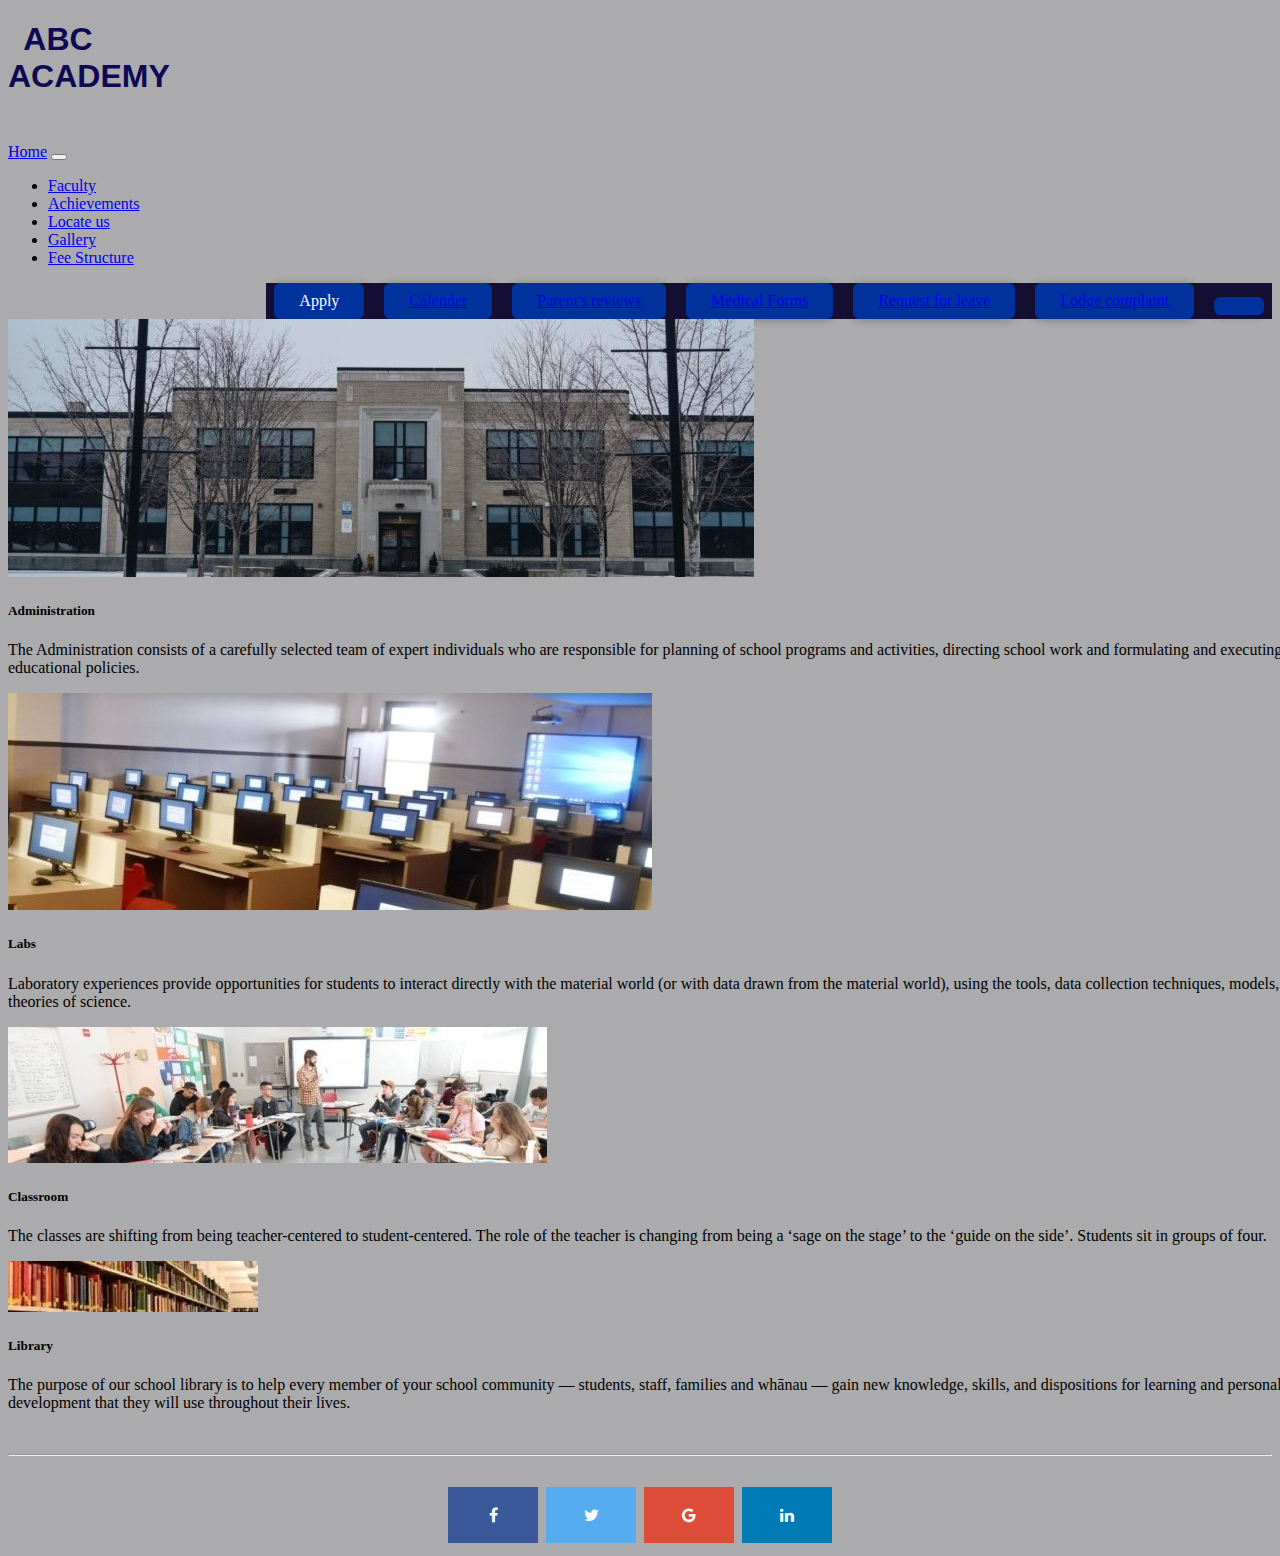
<file: OkayGNew/index.html>
<!doctype html>
<html lang="en">
  <head>
    <!-- Required meta tags -->
    <meta charset="utf-8">
    <meta name="viewport" content="width=device-width, initial-scale=1">

    <!-- Bootstrap CSS -->
    <link rel="stylesheet" href="https://stackpath.bootstrapcdn.com/bootstrap/5.0.0-alpha2/css/bootstrap.min.css" integrity="sha384-DhY6onE6f3zzKbjUPRc2hOzGAdEf4/Dz+WJwBvEYL/lkkIsI3ihufq9hk9K4lVoK" crossorigin="anonymous">
    <link rel="stylesheet" href = "style.css">
    <link rel="stylesheet" href="https://cdnjs.cloudflare.com/ajax/libs/font-awesome/4.7.0/css/font-awesome.min.css">
    
    <title>School</title>
  </head>
  <body>
    <h1>ABC ACADEMY</h1>

    <!-- Navigation bar that takes you to the main pages and is common to call pages -->
    <nav class="navbarfixed-top navbar-dark bg-dark">
        <div class="container-fluid">
          <a class="navbar-brand" href="index.html">Home</a>
          <button class="navbar-toggler" type="button" data-toggle="collapse" data-target="#navbarText" aria-controls="navbarText" aria-expanded="false" aria-label="Toggle navigation">
            <span class="navbar-toggler-icon"></span>
          </button>
          <div class="collapse navbar-collapse" id="navbarText">
            <ul class="navbar-nav mr-auto mb-2 mb-lg-0">
              <li class="nav-item">
                <a class="nav-link active" aria-current="page" href="faculty.html">Faculty</a>
              </li>
              <li class="nav-item">
                <a class="nav-link" href="achievements.html">Achievements</a>
              </li>
              <li class="nav-item">
                <a class="nav-link" href="#">Locate us</a>
              </li>
              <li class="nav-item">
                <a class="nav-link" href="gallery.html">Gallery</a>
              </li>
              <li class="nav-item">
                <a class="nav-link" href="#">Fee Structure</a>
              </li>
            </ul>
            
          </div>
        </div>
      </nav>
<!-- This is a button group to access the following, it either opens a modal or takes to different pages -->
      <aside><div class="btn-group btn-group-lg btn-group-vertical" role="group" aria-label="Basic outlined example">
        <button type="button" class="btn btn-outline-primary" id = "apply" >Apply</button>
       
        <button type="button" class="btn btn-outline-primary"><a href = "calender.html">Calender</a></button>
        <button type="button" class="btn btn-outline-primary"><a href = "parents.html"><u>Parent's reviews</u></a></button>
        <button type="button" class="btn btn-outline-primary"><a href = "medical.html">Medical Forms</a></button>
        <button type="button" class="btn btn-outline-primary" ><a href = "leave.html"><u> Request for leave</u></a></button>
        <button type="button" class="btn btn-outline-primary" ><a href = "complain.html"><u>Lodge complaint</u></a></button>
        <button type="button" class="btn btn-outline-primary"></button>

       
      </div>
     </aside>
     <!-- Cards used to depict infrastructure and thier uses of the particular school -->
      <div class="row row-cols-1 row-cols-md-2 g-4" id = "cards">
        <div class="col">
          <div class="card">
            <img src="image.jpeg" class="card-img-top" alt="...">
            <div class="card-body">
              <h5 class="card-title">Administration</h5>
              <p class="card-text">The Administration consists of a carefully selected team of expert individuals who are responsible 
                  for planning of school programs and activities, directing school work and formulating and executing educational policies. 
              </p>
            </div>
          </div>
        </div>
        <div class="col">
          <div class="card">
            <img src="lab.jpeg" class="card-img-top" alt="...">
            <div class="card-body">
              <h5 class="card-title">Labs</h5>
              <p class="card-text">Laboratory experiences provide opportunities for students to interact directly 
                  with the material world (or with data drawn from the material world), using the tools,
                   data collection techniques, models, and theories of science. </p>
            </div>
          </div>
        </div>
        <div class="col">
          <div class="card">
            <img src="classroom.jpeg" class="card-img-top" alt="...">
            <div class="card-body">
              <h5 class="card-title"> Classroom</h5>
              <p class="card-text">The classes are shifting from being teacher-centered to student-centered. The role of the teacher is changing from being a ‘sage on the stage’ 
                  to the ‘guide on the side’. Students sit in groups of four.</p>
            </div>
          </div>
        </div>
        <div class="col">
          <div class="card">
            <img src="library..jpeg" class="card-img-top" alt="...">
            <div class="card-body">
              <h5 class="card-title">Library</h5>
              <p class="card-text">The purpose of our school library is to help every member of your school community — students, staff,
                   families and whānau — gain new knowledge, skills, and dispositions for learning and 
                  personal development that they will use throughout their lives.</p>
            </div>
          </div>
        </div>
      </div>
      <!-- Modal is added to apply button with the feature of backdrop -->
      <div id="backdrop"></div>
      <div class="modal card" id="add-modal">
        <div class="modal__content">
          <label for="Name of Applicant">Name of Applicant</label>
          <input type="text" name="Name" id="name" />
          <label for="Phone-number"> Phone-number </label>
          <input type="number" min ="1000000000" step = "1" max = "9999999999"
          name="phone-number" id="Phone-Number" />
          <label for="rating">Which Standard are you applying for</label>
          <input
            type="number"
            step="1"
            max="5"
            min="1"
            name="standard"
            id="standard"
          />
        </div>
        <div class="modal__actions">
          <button class="btn btn--passive" id = "cancel">Cancel</button>
          <button class="btn btn--success" id = "add">Enter</button>
        </div>
      </div>
     
<br>
<hr>
<br>
<footer>
  <a href="#" class="fa fa-facebook"></a>
  <a href="#" class="fa fa-twitter"></a>
  <a href="#" class="fa fa-google"></a>
  <a href="#" class="fa fa-linkedin"></a>
</footer>
      <script src="https://cdn.jsdelivr.net/npm/popper.js@1.16.0/dist/umd/popper.min.js" 
      integrity="sha384-Q6E9RHvbIyZFJoft+2mJbHaEWldlvI9IOYy5n3zV9zzTtmI3UksdQRVvoxMfooAo" crossorigin="anonymous"></script>
     
      <script src="https://stackpath.bootstrapcdn.com/bootstrap/5.0.0-alpha2/js/bootstrap.bundle.min.js" 
      integrity="sha384-BOsAfwzjNJHrJ8cZidOg56tcQWfp6y72vEJ8xQ9w6Quywb24iOsW913URv1IS4GD"
       crossorigin="anonymous"></script>  
       <script src="app.js" defer></script>
  </body>
</html>
</file>
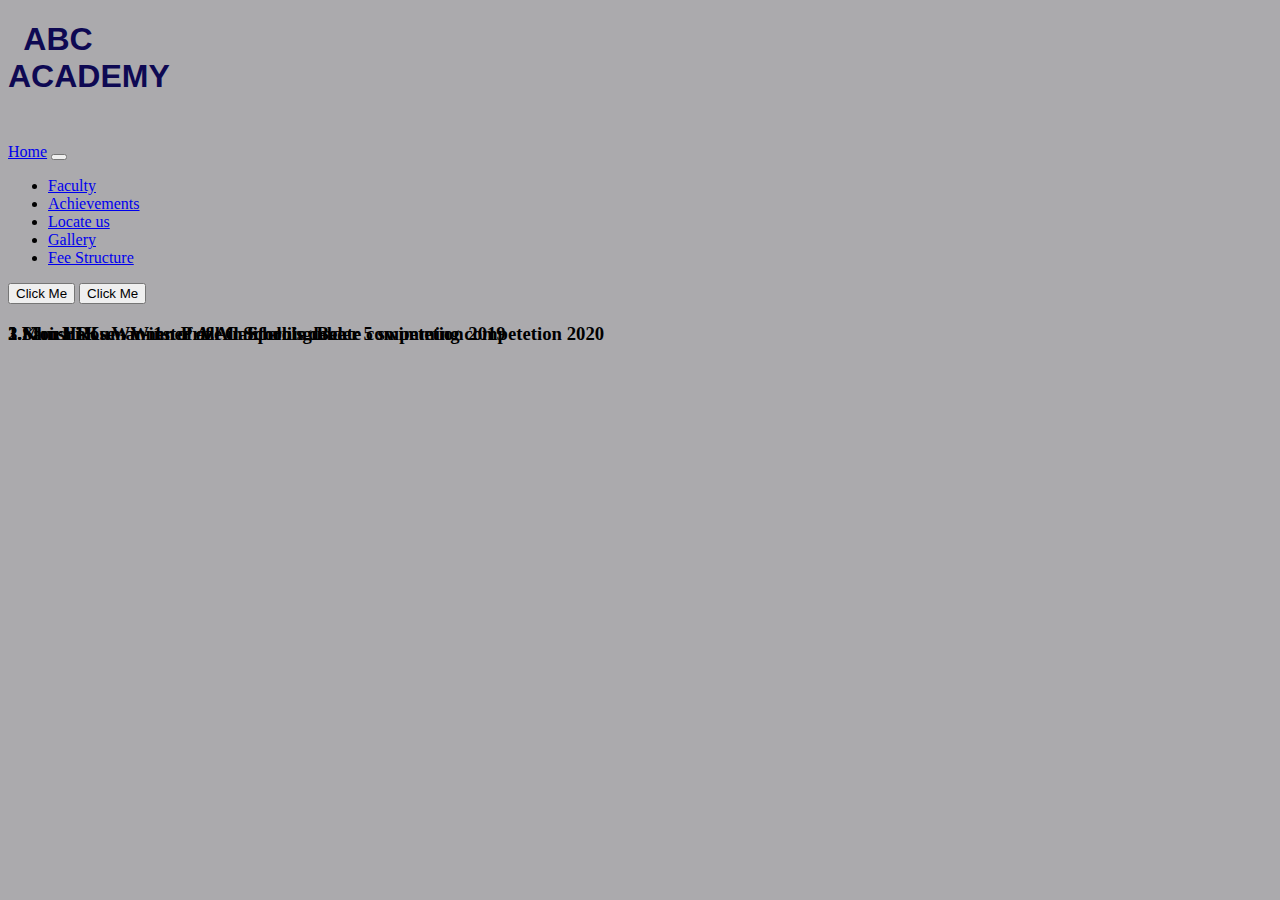
<file: OkayGNew/achievements.html>
<!doctype html>
<html lang="en">
  <head>
    <!-- Required meta tags -->
    <meta charset="utf-8">
    <meta name="viewport" content="width=device-width, initial-scale=1">

    <!-- Bootstrap CSS -->
    <link rel="stylesheet" href="https://stackpath.bootstrapcdn.com/bootstrap/5.0.0-alpha2/css/bootstrap.min.css" integrity="sha384-DhY6onE6f3zzKbjUPRc2hOzGAdEf4/Dz+WJwBvEYL/lkkIsI3ihufq9hk9K4lVoK" crossorigin="anonymous">
    <link rel="stylesheet" href = "style.css">
    <title>Achievements</title>
  </head>
  <body>
    <h1>ABC ACADEMY</h1>

    
    <nav class="navbarfixed-top navbar-dark bg-dark">
        <div class="container-fluid">
          <a class="navbar-brand" href="index.html">Home</a>
          <button class="navbar-toggler" type="button" data-toggle="collapse" data-target="#navbarText" aria-controls="navbarText" aria-expanded="false" aria-label="Toggle navigation">
            <span class="navbar-toggler-icon"></span>
          </button>
          <div class="collapse navbar-collapse" id="navbarText">
            <ul class="navbar-nav mr-auto mb-2 mb-lg-0">
              <li class="nav-item">
                <a class="nav-link active" aria-current="page" href="faculty.html">Faculty</a>
              </li>
              <li class="nav-item">
                <a class="nav-link" href="achievements.html">Achievements</a>
              </li>
              <li class="nav-item">
                <a class="nav-link" href="#">Locate us</a>
              </li>
              <li class="nav-item">
                <a class="nav-link" href="gallery.html">Gallery</a>
              </li>
              <li class="nav-item">
                <a class="nav-link" href="#">Fee Structure</a>
              </li>
            </ul>

            
            
          </div>
        </div>
      </nav>
     

      <p>
        <!-- Animated texts using vanilla JavaScript -->
        <button id = "action" onclick="myMove()">Click Me</button> 
        <button onclick="myMove1()">Click Me</button> 
        </p>
        
        <h3>
        <div  class = "animations" id ="myAnimation">2.Moira Rose - Winner of All Schools debate competetion 2019</div>
        <div  class = "animations" id ="myAnimation1">1.Khushi Kumar- 1st Prize in Spelling Bee</div>
        <div id ="myLastAnimation">3.Sam Hall - Winner of All California under 5 swimming competetion 2020</div>
    </h3>

    
        

        


    
    <script src="https://cdn.jsdelivr.net/npm/popper.js@1.16.1/dist/umd/popper.min.js" integrity="sha384-9/reFTGAW83EW2RDu2S0VKaIzap3H66lZH81PoYlFhbGU+6BZp6G7niu735Sk7lN" crossorigin="anonymous"></script>
    <script src="https://stackpath.bootstrapcdn.com/bootstrap/5.0.0-alpha2/js/bootstrap.min.js" integrity="sha384-5h4UG+6GOuV9qXh6HqOLwZMY4mnLPraeTrjT5v07o347pj6IkfuoASuGBhfDsp3d" crossorigin="anonymous"></script>
    <script src="app.js" defer></script>
  </body>
</html>
</file>
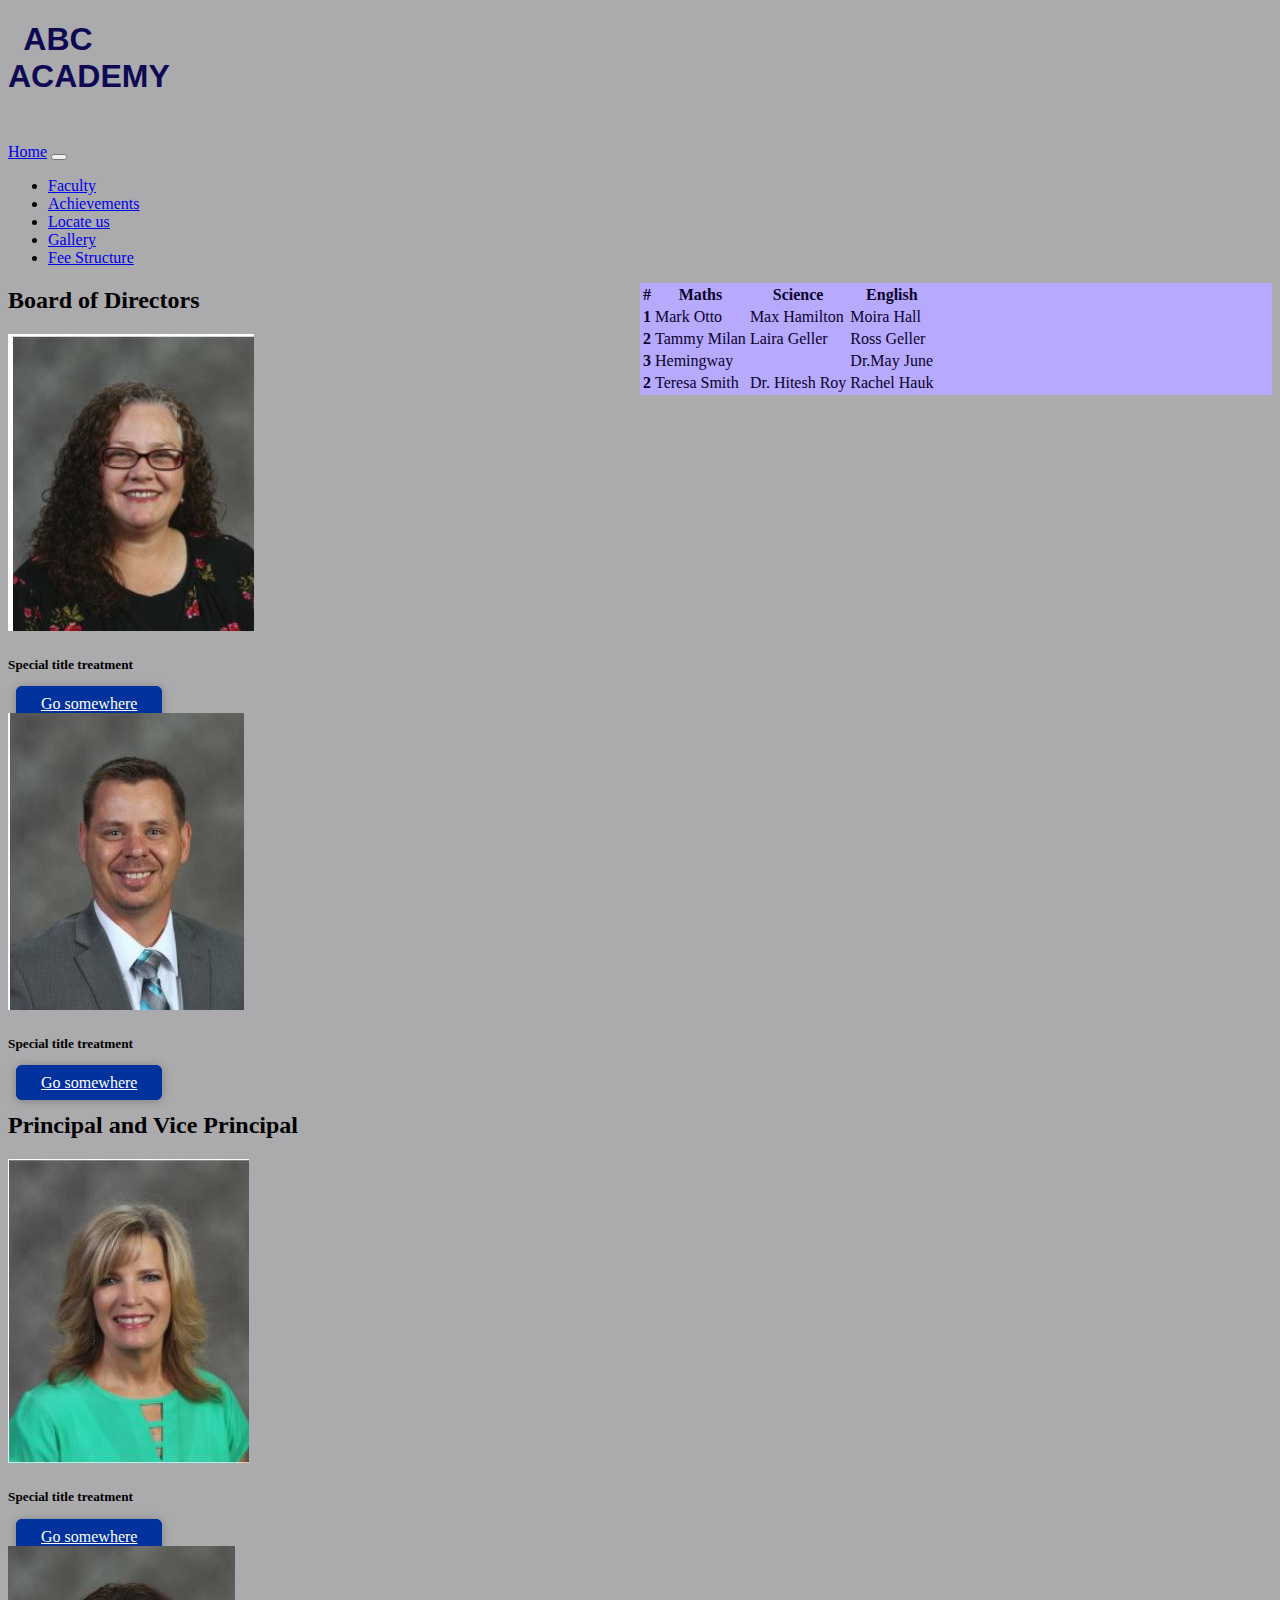
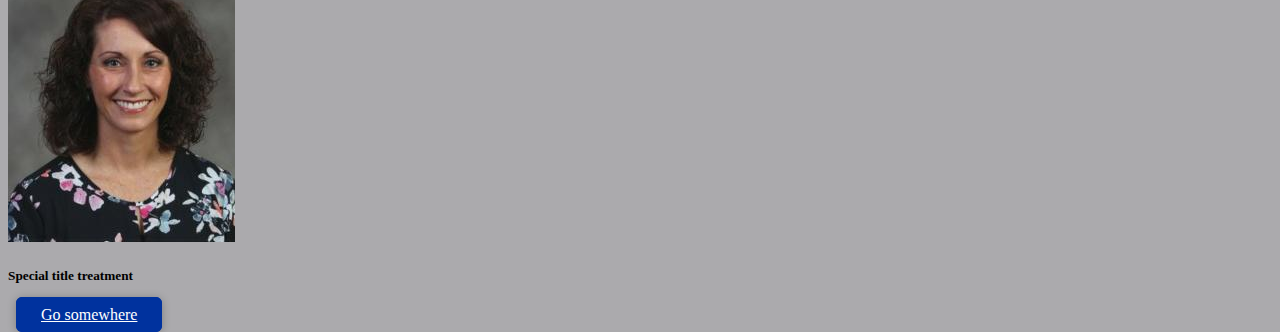
<file: OkayGNew/faculty.html>
<!doctype html>
<html lang="en">
  <head>
    <!-- Required meta tags -->
    <meta charset="utf-8">
    <meta name="viewport" content="width=device-width, initial-scale=1">

    <!-- Bootstrap CSS -->
    <link rel="stylesheet" href="https://stackpath.bootstrapcdn.com/bootstrap/5.0.0-alpha2/css/bootstrap.min.css" integrity="sha384-DhY6onE6f3zzKbjUPRc2hOzGAdEf4/Dz+WJwBvEYL/lkkIsI3ihufq9hk9K4lVoK" crossorigin="anonymous">
    <link rel="stylesheet" href = "style.css">
    <title>Faculty</title>
  </head>
  <body>
    <h1>ABC ACADEMY</h1>

    <script src="https://stackpath.bootstrapcdn.com/bootstrap/5.0.0-alpha2/js/bootstrap.bundle.min.js" integrity="sha384-BOsAfwzjNJHrJ8cZidOg56tcQWfp6y72vEJ8xQ9w6Quywb24iOsW913URv1IS4GD" crossorigin="anonymous"></script>
    <nav class="navbarfixed-top navbar-dark bg-dark">
        <div class="container-fluid">
          <a class="navbar-brand" href="index.html">Home</a>
          <button class="navbar-toggler" type="button" data-toggle="collapse" data-target="#navbarText" aria-controls="navbarText" aria-expanded="false" aria-label="Toggle navigation">
            <span class="navbar-toggler-icon"></span>
          </button>
          <div class="collapse navbar-collapse" id="navbarText">
            <ul class="navbar-nav mr-auto mb-2 mb-lg-0">
              <li class="nav-item">
                <a class="nav-link active" aria-current="page" href="faculty.html">Faculty</a>
              </li>
              <li class="nav-item">
                <a class="nav-link" href="achievements.html">Achievements</a>
              </li>
              <li class="nav-item">
                <a class="nav-link" href="#">Locate us</a>
              </li>
              <li class="nav-item">
                <a class="nav-link" href="gallery.html">Gallery</a>
              </li>
              <li class="nav-item">
                <a class="nav-link" href="#">Fee Structure</a>
              </li>
            </ul>
            
          </div>
        </div>
      </nav>
      <!-- Table that mentions the faculties of different departments -->
      <aside id = "table">
        <table class="table">
          <thead>
            <tr>
              <th scope="col">#</th>
              <th scope="col">Maths</th>
              <th scope="col">Science</th>
              <th scope="col">English</th>
            </tr>
          </thead>
          <tbody>
            <tr>
              <th scope="row">1</th>
              <td>Mark Otto</td>
              <td>Max Hamilton</td>
              <td>Moira Hall</td>
            </tr>
            <tr>
              <th scope="row">2</th>
              <td>Tammy Milan</td>
              <td>Laira Geller</td>
              <td>Ross Geller</td>
            </tr>
            <tr>
              <th scope="row">3</th>
              <td colspan="2">Hemingway</td>
              <td>Dr.May June</td>
            </tr>
            <tr>
              <th scope="row">2</th>
              <td>Teresa Smith</td>
              <td>Dr. Hitesh Roy</td>
              <td>Rachel Hauk</td>
            </tr>
          </tbody>
        </table>
        </aside>
      <h2 >Board of Directors</h2>
      <div id = "img">
      <div class="row">
        <div class="col-sm-6">
          <div class="card">
            <img src="4.jpeg" class="card-img-top" alt="...">
            <div class="card-body">
              <h5 class="card-title">Special title treatment</h5>
              
              <a href="#" class="btn btn-primary">Go somewhere</a>
            </div>
          </div>
        </div>
        <div class="col-sm-6">
          <div class="card">
            <img src="5.jpeg" class="card-img-top" alt="...">
            <div class="card-body">
              <h5 class="card-title">Special title treatment</h5>
              
              <a href="#" class="btn btn-primary">Go somewhere</a>
            </div>
          </div>
        </div>
      </div>
      <h2>Principal and Vice Principal</h2>
      <div class="row">
        <div class="col-sm-6">
          <div class="card">
            <img src="1.jpeg" class="card-img-top" alt="...">
            <div class="card-body">
              <h5 class="card-title">Special title treatment</h5>
              
              <a href="#" class="btn btn-primary">Go somewhere</a>
            </div>
          </div>
        </div>
        <div class="col-sm-6">
          <div class="card">
            <img src="2.jpeg" class="card-img-top" alt="...">
            <div class="card-body">
              <h5 class="card-title">Special title treatment</h5>
              
              <a href="#" class="btn btn-primary">Go somewhere</a>
            </div>
          </div>
        </div>
      </div>
         </div>   
         
   
  </body>
</html>
</file>
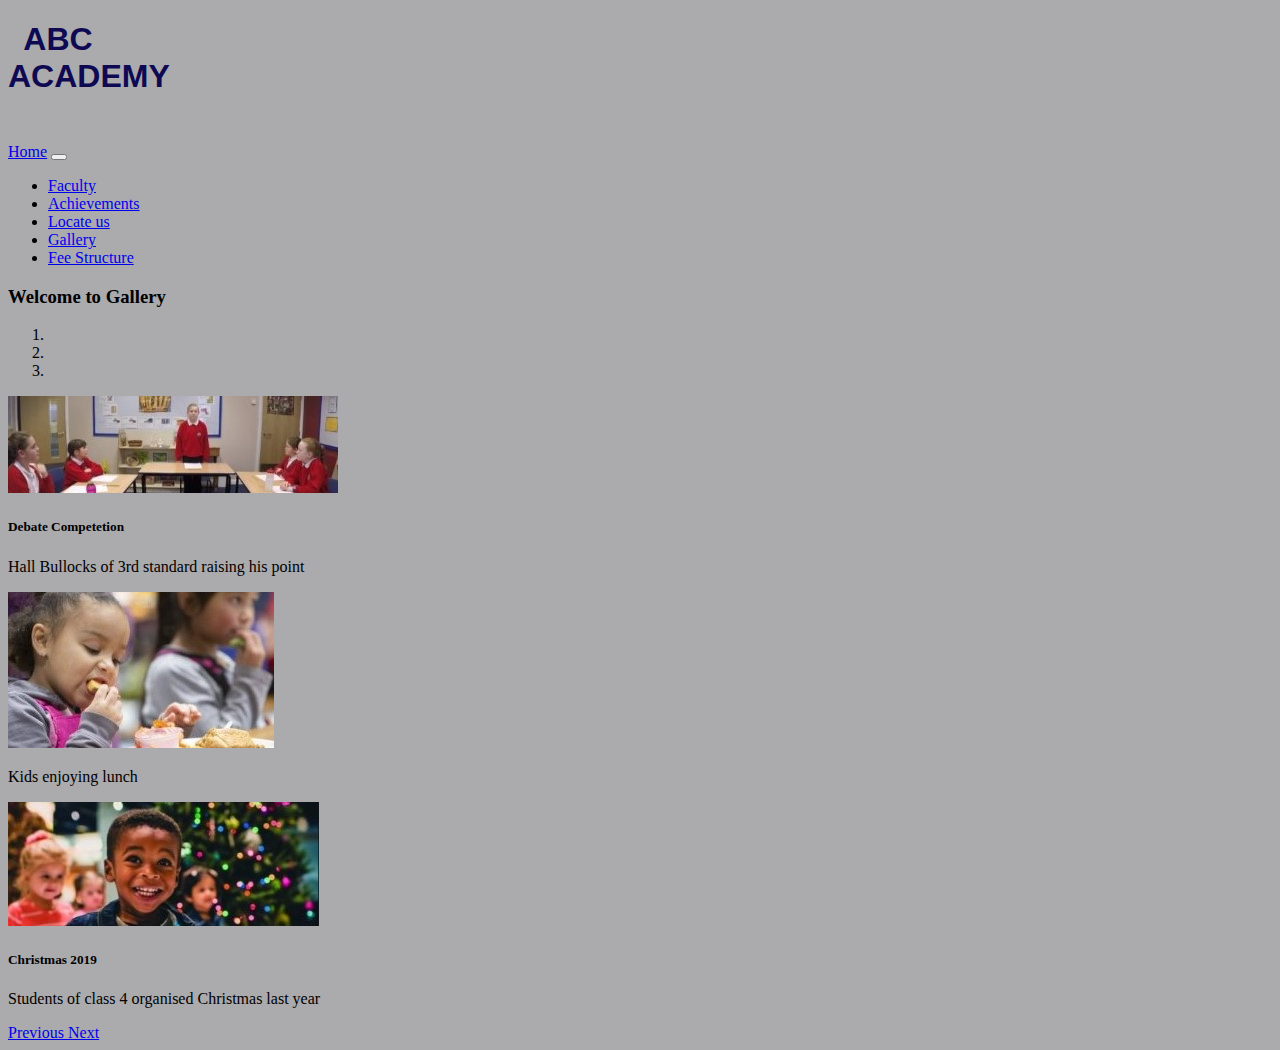
<file: OkayGNew/gallery.html>
<!doctype html>
<html lang="en">
  <head>
    <!-- Required meta tags -->
    <meta charset="utf-8">
    <meta name="viewport" content="width=device-width, initial-scale=1">

    <!-- Bootstrap CSS -->
    <link rel="stylesheet" href="https://stackpath.bootstrapcdn.com/bootstrap/5.0.0-alpha2/css/bootstrap.min.css" integrity="sha384-DhY6onE6f3zzKbjUPRc2hOzGAdEf4/Dz+WJwBvEYL/lkkIsI3ihufq9hk9K4lVoK" crossorigin="anonymous">
    <link rel="stylesheet" href = "style.css">
    <title>Gallery</title>
  </head>
  <body>
    <h1>ABC ACADEMY</h1>

    
    <nav class="navbarfixed-top navbar-dark bg-dark">
        <div class="container-fluid">
          <a class="navbar-brand" href="index.html">Home</a>
          <button class="navbar-toggler" type="button" data-toggle="collapse" data-target="#navbarText" aria-controls="navbarText" aria-expanded="false" aria-label="Toggle navigation">
            <span class="navbar-toggler-icon"></span>
          </button>
          <div class="collapse navbar-collapse" id="navbarText">
            <ul class="navbar-nav mr-auto mb-2 mb-lg-0">
              <li class="nav-item">
                <a class="nav-link active" aria-current="page" href="faculty.html">Faculty</a>
              </li>
              <li class="nav-item">
                <a class="nav-link" href="achievements.html">Achievements</a>
              </li>
              <li class="nav-item">
                <a class="nav-link" href="#">Locate us</a>
              </li>
              <li class="nav-item">
                <a class="nav-link" href="gallery.html">Gallery</a>
              </li>
              <li class="nav-item">
                <a class="nav-link" href="#">Fee Structure</a>
              </li>
            </ul>
            
          </div>
        </div>
      </nav>
      <!-- This Gallery is made using carousel from bootstrap 5 -->
    <h3>Welcome to Gallery</h3>
    <div id = "gallery">
    <div id="carouselExampleDark" class="carousel carousel-dark slide" data-ride="carousel">
        <ol class="carousel-indicators">
          <li data-target="#carouselExampleDark" data-slide-to="0" class="active"></li>
          <li data-target="#carouselExampleDark" data-slide-to="1"></li>
          <li data-target="#carouselExampleDark" data-slide-to="2"></li>
        </ol>
        <div class="carousel-inner">
          <div class="carousel-item active" data-interval="10000">
            <img src="debate.jpeg" class="d-block w-100" alt="...">
            <div class="carousel-caption d-none d-md-block">
              <h5>Debate Competetion</h5>
              <p>Hall Bullocks of 3rd standard raising his point</p>
            </div>
          </div>
          <div class="carousel-item" data-interval="2000">
            <img src="lunch.jpeg" class="d-block w-100" alt="...">
            <div class="carousel-caption d-none d-md-block">
              
              <p>Kids enjoying lunch</p>
            </div>
          </div>
          <div class="carousel-item">
            <img src="christmas.jpeg" class="d-block w-100" alt="...">
            <div class="carousel-caption d-none d-md-block">
              <h5>Christmas 2019</h5>
              <p>Students of class 4 organised Christmas last year</p>
            </div>
          </div>
        </div>
        <a class="carousel-control-prev" href="#carouselExampleDark" role="button" data-slide="prev">
          <span class="carousel-control-prev-icon" aria-hidden="true"></span>
          <span class="visually-hidden">Previous</span>
        </a>
        <a class="carousel-control-next" href="#carouselExampleDark" role="button" data-slide="next">
          <span class="carousel-control-next-icon" aria-hidden="true"></span>
          <span class="visually-hidden">Next</span>
        </a>
      </div>
    </div>
    <script src="https://cdn.jsdelivr.net/npm/popper.js@1.16.1/dist/umd/popper.min.js" integrity="sha384-9/reFTGAW83EW2RDu2S0VKaIzap3H66lZH81PoYlFhbGU+6BZp6G7niu735Sk7lN" crossorigin="anonymous"></script>
    <script src="https://stackpath.bootstrapcdn.com/bootstrap/5.0.0-alpha2/js/bootstrap.min.js" integrity="sha384-5h4UG+6GOuV9qXh6HqOLwZMY4mnLPraeTrjT5v07o347pj6IkfuoASuGBhfDsp3d" crossorigin="anonymous"></script>
   
  </body>
</html>
</file>
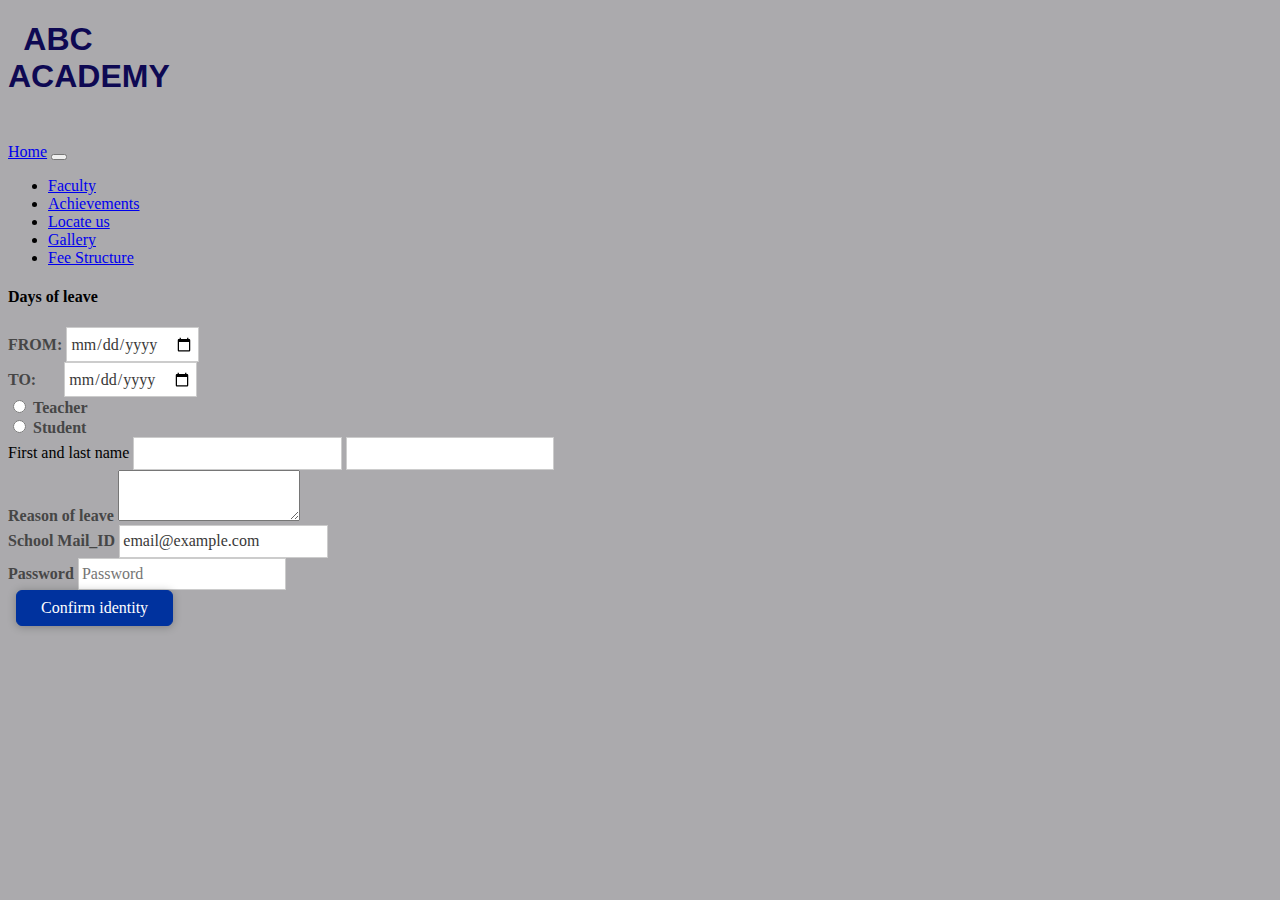
<file: OkayGNew/leave.html>
<!doctype html>
<html lang="en">
  <head>
    <!-- Required meta tags -->
    <meta charset="utf-8">
    <meta name="viewport" content="width=device-width, initial-scale=1">

    <!-- Bootstrap CSS -->
    <link rel="stylesheet" href="https://stackpath.bootstrapcdn.com/bootstrap/5.0.0-alpha2/css/bootstrap.min.css" integrity="sha384-DhY6onE6f3zzKbjUPRc2hOzGAdEf4/Dz+WJwBvEYL/lkkIsI3ihufq9hk9K4lVoK" crossorigin="anonymous">
    <link rel="stylesheet" href = "style.css">
    <title>Leave</title>
  </head>
  <body>
    <h1>ABC ACADEMY</h1>

    
    <nav class="navbarfixed-top navbar-dark bg-dark">
        <div class="container-fluid">
          <a class="navbar-brand" href="index.html">Home</a>
          <button class="navbar-toggler" type="button" data-toggle="collapse" data-target="#navbarText" aria-controls="navbarText" aria-expanded="false" aria-label="Toggle navigation">
            <span class="navbar-toggler-icon"></span>
          </button>
          <div class="collapse navbar-collapse" id="navbarText">
            <ul class="navbar-nav mr-auto mb-2 mb-lg-0">
              <li class="nav-item">
                <a class="nav-link active" aria-current="page" href="faculty.html">Faculty</a>
              </li>
              <li class="nav-item">
                <a class="nav-link" href="achievements.html">Achievements</a>
              </li>
              <li class="nav-item">
                <a class="nav-link" href="#">Locate us</a>
              </li>
              <li class="nav-item">
                <a class="nav-link" href="gallery.html">Gallery</a>
              </li>
              <li class="nav-item">
                <a class="nav-link" href="#">Fee Structure</a>
              </li>
            </ul>
            
          </div>
        </div>
      </nav>
      <h4>Days of leave</h4>

<form action="/action_page.php">
  <label for="birthday">FROM:</label>
  <input type="date" id="birthday" name="from">
  
</form>
<form action="/action_page.php">
  <label for="birthday">TO: &nbsp; &nbsp; &nbsp;</label>
  <input type="date" id="birthday" name="to">
  
</form>
      <div class="form-check form-check-inline">
        <input class="form-check-input" type="radio" name="inlineRadioOptions" id="inlineRadio1" value="option1">
        <label class="form-check-label" for="inlineRadio1">Teacher</label>
      </div>
      <div class="form-check form-check-inline">
        <input class="form-check-input" type="radio" name="inlineRadioOptions" id="inlineRadio2" value="option2">
        <label class="form-check-label" for="inlineRadio2">Student</label>
      </div>
      <div class="input-group">
        <span class="input-group-text">First and last name</span>
        <input type="text" aria-label="First name" class="form-control">
        <input type="text" aria-label="Last name" class="form-control">
      </div>
      <div class="mb-3">
        <label for="exampleFormControlTextarea1" class="form-label">Reason of leave</label>
        <textarea class="form-control" id="exampleFormControlTextarea1" rows="3"></textarea>
      </div>

      <form class="row g-3">
        <div class="col-auto">
          <label for="staticEmail2" class="visually-hidden">School Mail_ID</label>
          <input type="text" readonly class="form-control-plaintext" id="staticEmail2" value="email@example.com">
        </div>
        <div class="col-auto">
          <label for="inputPassword2" class="visually-hidden">Password</label>
          <input type="password" class="form-control" id="inputPassword2" placeholder="Password">
        </div>
        <div class="col-auto">
          <button type="submit" class="btn btn-primary mb-3">Confirm identity</button>
        </div>
      </form>
     
   
    

    
    <script src="https://cdn.jsdelivr.net/npm/popper.js@1.16.1/dist/umd/popper.min.js" integrity="sha384-9/reFTGAW83EW2RDu2S0VKaIzap3H66lZH81PoYlFhbGU+6BZp6G7niu735Sk7lN" crossorigin="anonymous"></script>
    <script src="https://stackpath.bootstrapcdn.com/bootstrap/5.0.0-alpha2/js/bootstrap.min.js" integrity="sha384-5h4UG+6GOuV9qXh6HqOLwZMY4mnLPraeTrjT5v07o347pj6IkfuoASuGBhfDsp3d" crossorigin="anonymous"></script>
    
  </body>
</html>
</file>
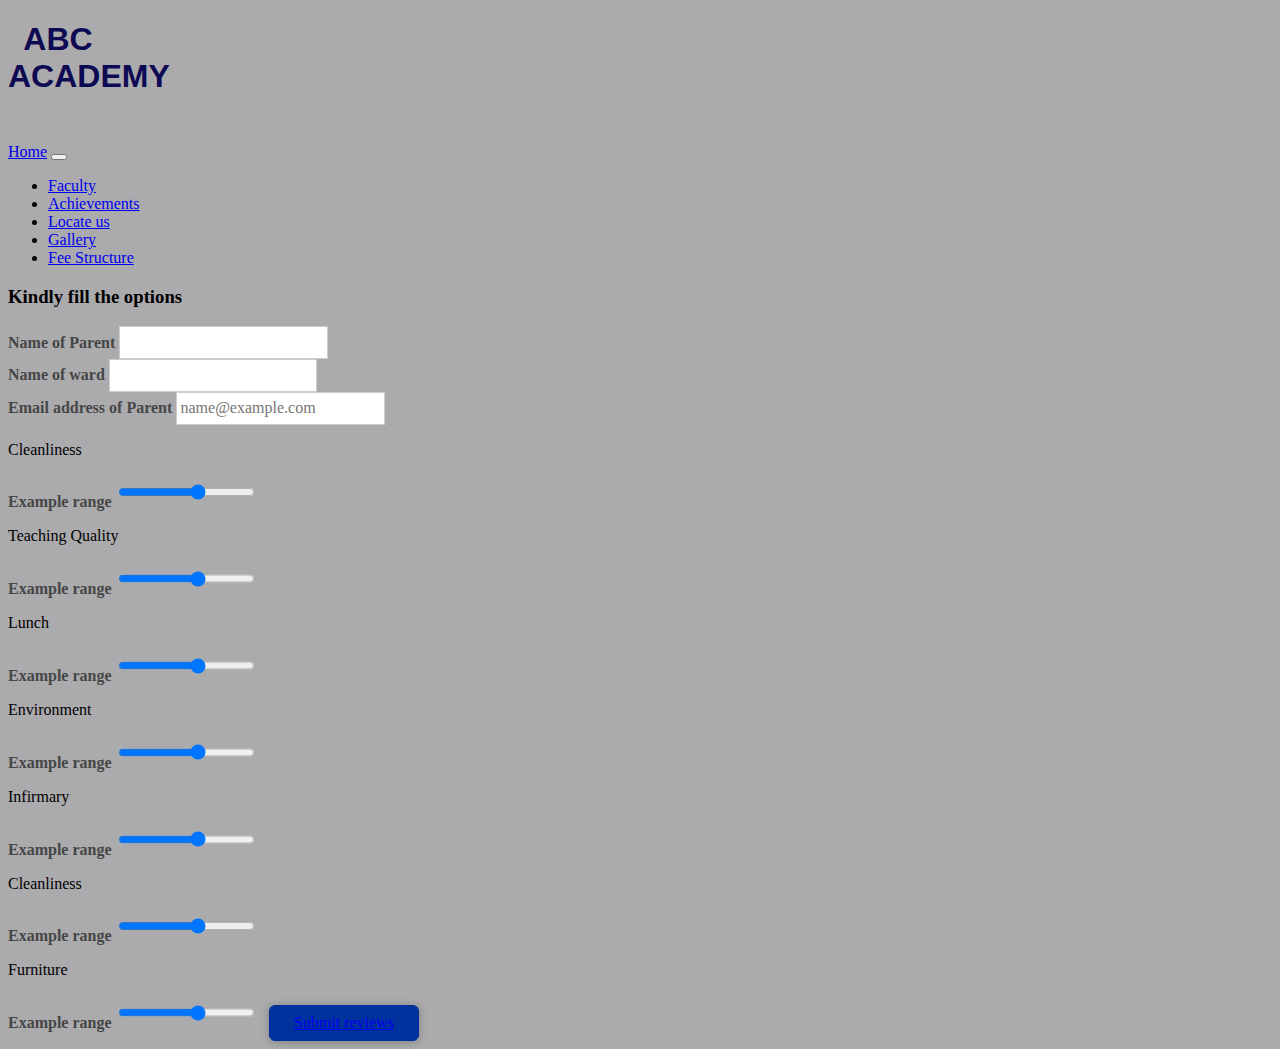
<file: OkayGNew/parents.html>
<!doctype html>
<html lang="en">
  <head>
    <!-- Required meta tags -->
    <meta charset="utf-8">
    <meta name="viewport" content="width=device-width, initial-scale=1">

    <!-- Bootstrap CSS -->
    <link rel="stylesheet" href="https://stackpath.bootstrapcdn.com/bootstrap/5.0.0-alpha2/css/bootstrap.min.css" integrity="sha384-DhY6onE6f3zzKbjUPRc2hOzGAdEf4/Dz+WJwBvEYL/lkkIsI3ihufq9hk9K4lVoK" crossorigin="anonymous">
    <link rel="stylesheet" href = "style.css">
    <title>Parents reviews</title>
  </head>
  <body>
    <h1>ABC ACADEMY</h1>

    
    <nav class="navbarfixed-top navbar-dark bg-dark">
        <div class="container-fluid">
          <a class="navbar-brand" href="index.html">Home</a>
          <button class="navbar-toggler" type="button" data-toggle="collapse" data-target="#navbarText" aria-controls="navbarText" aria-expanded="false" aria-label="Toggle navigation">
            <span class="navbar-toggler-icon"></span>
          </button>
          <div class="collapse navbar-collapse" id="navbarText">
            <ul class="navbar-nav mr-auto mb-2 mb-lg-0">
              <li class="nav-item">
                <a class="nav-link active" aria-current="page" href="faculty.html">Faculty</a>
              </li>
              <li class="nav-item">
                <a class="nav-link" href="achievements.html">Achievements</a>
              </li>
              <li class="nav-item">
                <a class="nav-link" href="#">Locate us</a>
              </li>
              <li class="nav-item">
                <a class="nav-link" href="gallery.html">Gallery</a>
              </li>
              <li class="nav-item">
                <a class="nav-link" href="#">Fee Structure</a>
              </li>
            </ul>
            
          </div>
        </div>
      </nav>
    <h3>Kindly fill the options</h3> 
    <div class="mb-3">
      <label for="exampleFormControlInput1" class="form-label">Name of Parent</label>
      <input type="text" class="form-control" id="exampleFormControlInput1" >
    </div>
    <div class="mb-3">
      <label for="exampleFormControlInput1" class="form-label">Name of ward</label>
      <input type="text" class="form-control" id="exampleFormControlInput1" >
      <div class="mb-3">
        <label for="exampleFormControlInput1" class="form-label">Email address of Parent</label>
        <input type="email" class="form-control" id="exampleFormControlInput1" placeholder="name@example.com">
      </div>
    </div>
<p>Cleanliness</p>
<label for="customRange2" class="form-label">Example range</label>
<input type="range" class="form-range" min="0" max="5" id="customRange2">
  <p>Teaching Quality</p>
  <label for="customRange2" class="form-label">Example range</label>
  <input type="range" class="form-range" min="0" max="5" id="customRange2">
  <p>Lunch</p>
  <label for="customRange2" class="form-label">Example range</label>
  <input type="range" class="form-range" min="0" max="5" id="customRange2">
  <p>Environment</p>
  <label for="customRange2" class="form-label">Example range</label>
  <input type="range" class="form-range" min="0" max="5" id="customRange2">
  <p>Infirmary</p>
  <label for="customRange2" class="form-label">Example range</label>
  <input type="range" class="form-range" min="0" max="5" id="customRange2">
  <p>Cleanliness</p>
  <label for="customRange2" class="form-label">Example range</label>
  <input type="range" class="form-range" min="0" max="5" id="customRange2">
  <p>Furniture</p>
  <label for="customRange2" class="form-label">Example range</label>
  <input type="range" class="form-range" min="0" max="5" id="customRange2">
  <button type="button" class="btn btn-dark"><a href = "index.html">Submit reviews</a></button>
    
    <script src="https://cdn.jsdelivr.net/npm/popper.js@1.16.1/dist/umd/popper.min.js" integrity="sha384-9/reFTGAW83EW2RDu2S0VKaIzap3H66lZH81PoYlFhbGU+6BZp6G7niu735Sk7lN" crossorigin="anonymous"></script>
    <script src="https://stackpath.bootstrapcdn.com/bootstrap/5.0.0-alpha2/js/bootstrap.min.js" integrity="sha384-5h4UG+6GOuV9qXh6HqOLwZMY4mnLPraeTrjT5v07o347pj6IkfuoASuGBhfDsp3d" crossorigin="anonymous"></script>
   
  </body>
</html>
</file>
<file: OkayGNew/style.css>
h1 {
    font-family: Impact, Haettenschweiler, 'Arial Narrow Bold', sans-serif;
    width: 100px;
    height: 100px;
    text-align: center;
    color: rgb(14, 9, 83);
    position: relative;
    animation-name: example;
    animation-duration:10s;
    animation-iteration-count: infinite;
  }
  
  @keyframes example {
 0% {color:rgb(14, 1, 1); left:200px; top:0px;}
  25%  {color:rgb(19, 3, 56); left:1000px; top:0px;}
  50%  {color:rgb(1, 1, 19); left:200px; top:0px;}
  75%  {color:rgb(12, 9, 65); left:1000px; top:0px;}
  100% {color:rgb(17, 7, 7); left:200px; top:0px;}
  }
  body{
      background-color: rgb(171, 170, 173);
  }
   #cards{
       
       width:1300px;
       
   }
  
   aside {

    margin-left: 15px;
    float: right;

    color: rgb(38, 180, 190);
    background-color: rgb(22, 15, 53);
  } 

  .card{
     display: inline-block;
     
 }
 
     
 
#img{
    width:50%;
    height:30%;
}
#table{
float: right;
    
    width: 50%;
    height: 60%;
    
    
   
    color: rgb(9, 2, 44);
    background-color: rgb(183, 169, 253);
  } 




  label {
    font-weight: bold;
    margin: 0.5rem 0;
    color: #464646;
  }
  
  input {
    font: inherit;
    border: 1px solid #ccc;
    padding: 0.4rem 0.2rem;
    color: #383838;
  }
  
  input:focus {
    outline: none;
    background: #fff1c4;
  }
  
  .btn {
    font: inherit;
    padding: 0.5rem 1.5rem;
    border: 1px solid #00329e;
    background: #00329e;
    color: white;
    border-radius: 6px;
    box-shadow: 0 1px 8px rgba(0, 0, 0, 0.26);
    cursor: pointer;
    margin: 0 0.5rem;
  }
  
  .btn:hover,
  .btn:active {
    background: #fbfcfd;
    border-color: #0a0a0a;
  }
  
  .btn--passive {
    color: #00329e;
    background: transparent;
    border: none;
    box-shadow: none;
  }
  
  .btn--passive:hover,
  .btn--passive:active {
    background: #aec6f8;
  }
  
  .btn--danger {
    background: #d30808;
    color: white;
    border-color: #d30808;
  }
  
  .btn--danger:hover,
  .btn--danger:active {
    background: #ff3217;
    border-color: #ff3217;
  }
  
  
  
  .modal {
    position: fixed;
    z-index: 100;
    width: 80%;
    top: 30vh;
    left: 10%;
    display: none;
  }
  
  .modal.visible {
    display: block;
    animation: fade-slide-in 0.3s ease-out forwards;
  }
  
  .modal .modal__title {
    margin: 0;
    padding: 1rem;
    border-bottom: 1px solid #00329e;
    background: #00329e;
    color: white;
    border-radius: 10px 10px 0 0;
  }
  
  .modal .modal__content {
    padding: 1rem;
  }
  
  .modal .modal__actions {
    padding: 1rem;
    display: flex;
    justify-content: flex-end;
  }

  #backdrop {
    position: fixed;
    width: 100%;
    height: 100vh;
    top: 0;
    left: 0;
    background: rgba(0, 0, 0, 0.75);
    z-index: 10;
    pointer-events: none;
    display: none;
  }
  
  #backdrop.visible {
    display: block;
    pointer-events: all;
  }
  
  #add-modal .modal__content {
    display: flex;
    flex-direction: column;
  }
  
  @media (min-width: 768px) {
    .modal {
      width: 40rem;
      left: calc(50% - 20rem);
    }
  }
  
  @keyframes fade-slide-in {
    from {
      transform: translateY(-5rem);
    }
    to {
      transform: translateY(0);
    }
  }
    #forms{
        width : 80%;
        height:70%;
        background-color: rgba(39, 4, 71, 0.26);
        font-size: 12px;
        color: seashell;
    }
    #gallery{
        widows: 20%;
        height:20%;
    }
    
    #myLastAnimation {
       
        position: absolute;
        
      }
     
      .animations{
          display:inline block;
          
          position: absolute;
         
      }
      .fa {
        padding: 20px;
        font-size: 30px;
        width: 50px;
        text-align: center;
        text-decoration: none;
        margin: 5px 2px;
      }
      
      .fa:hover {
          opacity: 0.7;
      }
      
      .fa-facebook {
        background: #3B5998;
        color: white;
      }
      
      .fa-twitter {
        background: #55ACEE;
        color: white;
      }
      
      .fa-google {
        background: #dd4b39;
        color: white;
      }
      
      .fa-linkedin {
        background: #007bb5;
        color: white;
      }
footer{
align-items: center;
text-align: center;
}
</file>
